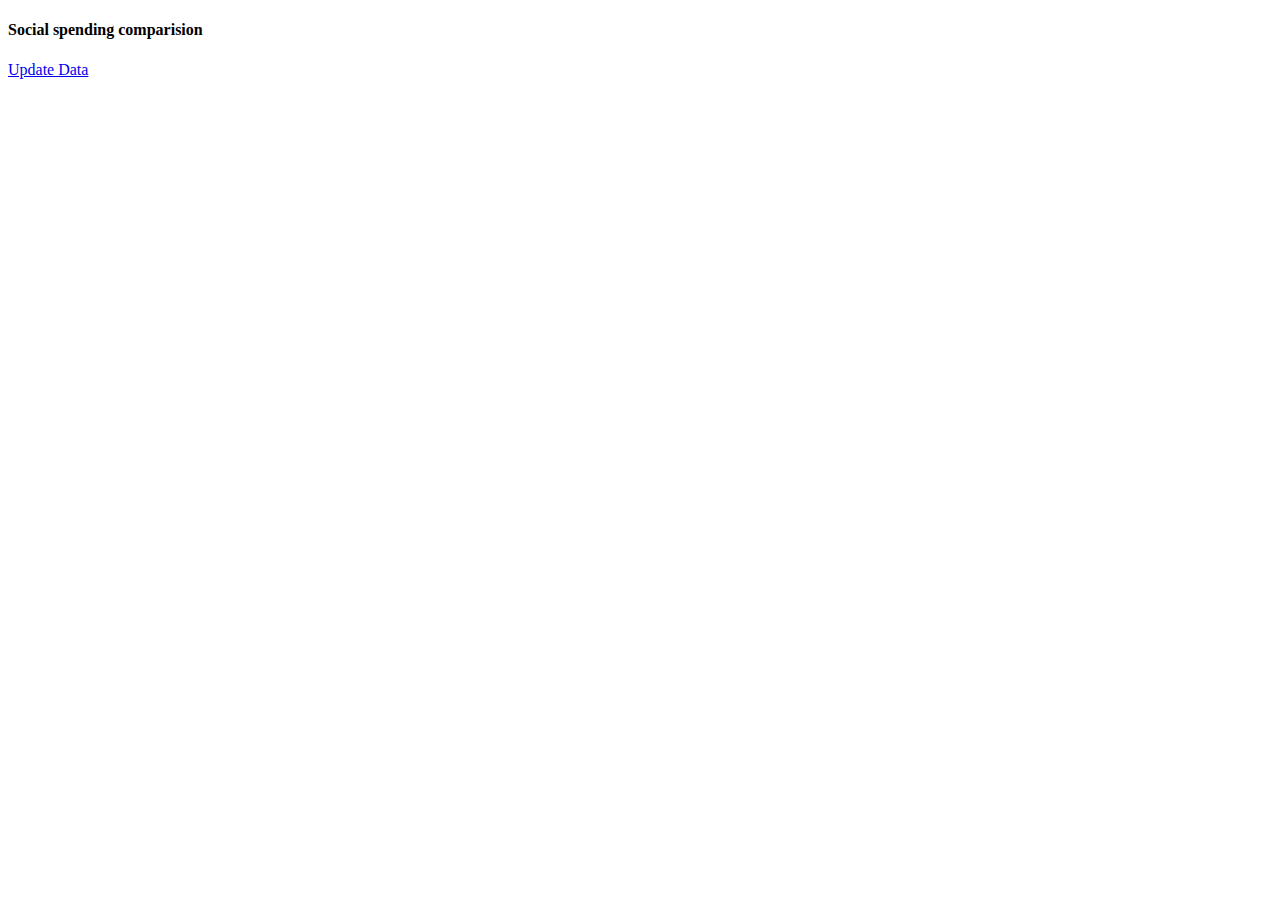
<file: facebook/compare_data.html>
<!DOCTYPE html PUBLIC "-//W3C//DTD XHTML 1.0 Transitional//EN" "http://www.w3.org/TR/xhtml1/DTD/xhtml1-transitional.dtd">
<html xmlns="http://www.w3.org/1999/xhtml" xml:lang="en" lang="en">
<head>
<meta http-equiv="Content-Type" content="text/html; charset=UTF-8" />
<title>Social tax graph compare</title>

<!-- CSS Files -->
<link type="text/css" href="http://thejit.org/static/v20/Jit/Examples/BarChart/../css/base.css" rel="stylesheet" />
<link type="text/css" href="http://thejit.org/static/v20/Jit/Examples/BarChart/../css/BarChart.css" rel="stylesheet" />

<!--[if IE]><script language="javascript" type="text/javascript" src="../../Extras/excanvas.js"></script><![endif]-->

<!-- JIT Library File -->
<script language="javascript" type="text/javascript" src="http://thejit.org/static/v20/Jit/Examples/BarChart/../../jit-yc.js"></script>

<!-- Example File -->
<script language="javascript" type="text/javascript" src="./js/compare_data.js"></script>
</head>

<body onload="init();">
<div id="container">

<div id="left-container">



        <div class="text">
        <h4>Social spending comparision  
        </h4> 

           
            
        </div>
        <ul id="id-list"></ul>
        <a id="update" href="#" class="theme button white">Update Data</a>


<div style="text-align:center;"></div>
</div>

<div id="center-container">
    <div id="infovis"></div>    
</div>

<div id="right-container">

<div id="inner-details"></div>

</div>

<div id="log"></div>
</div>
</body>
</html>
</file>
